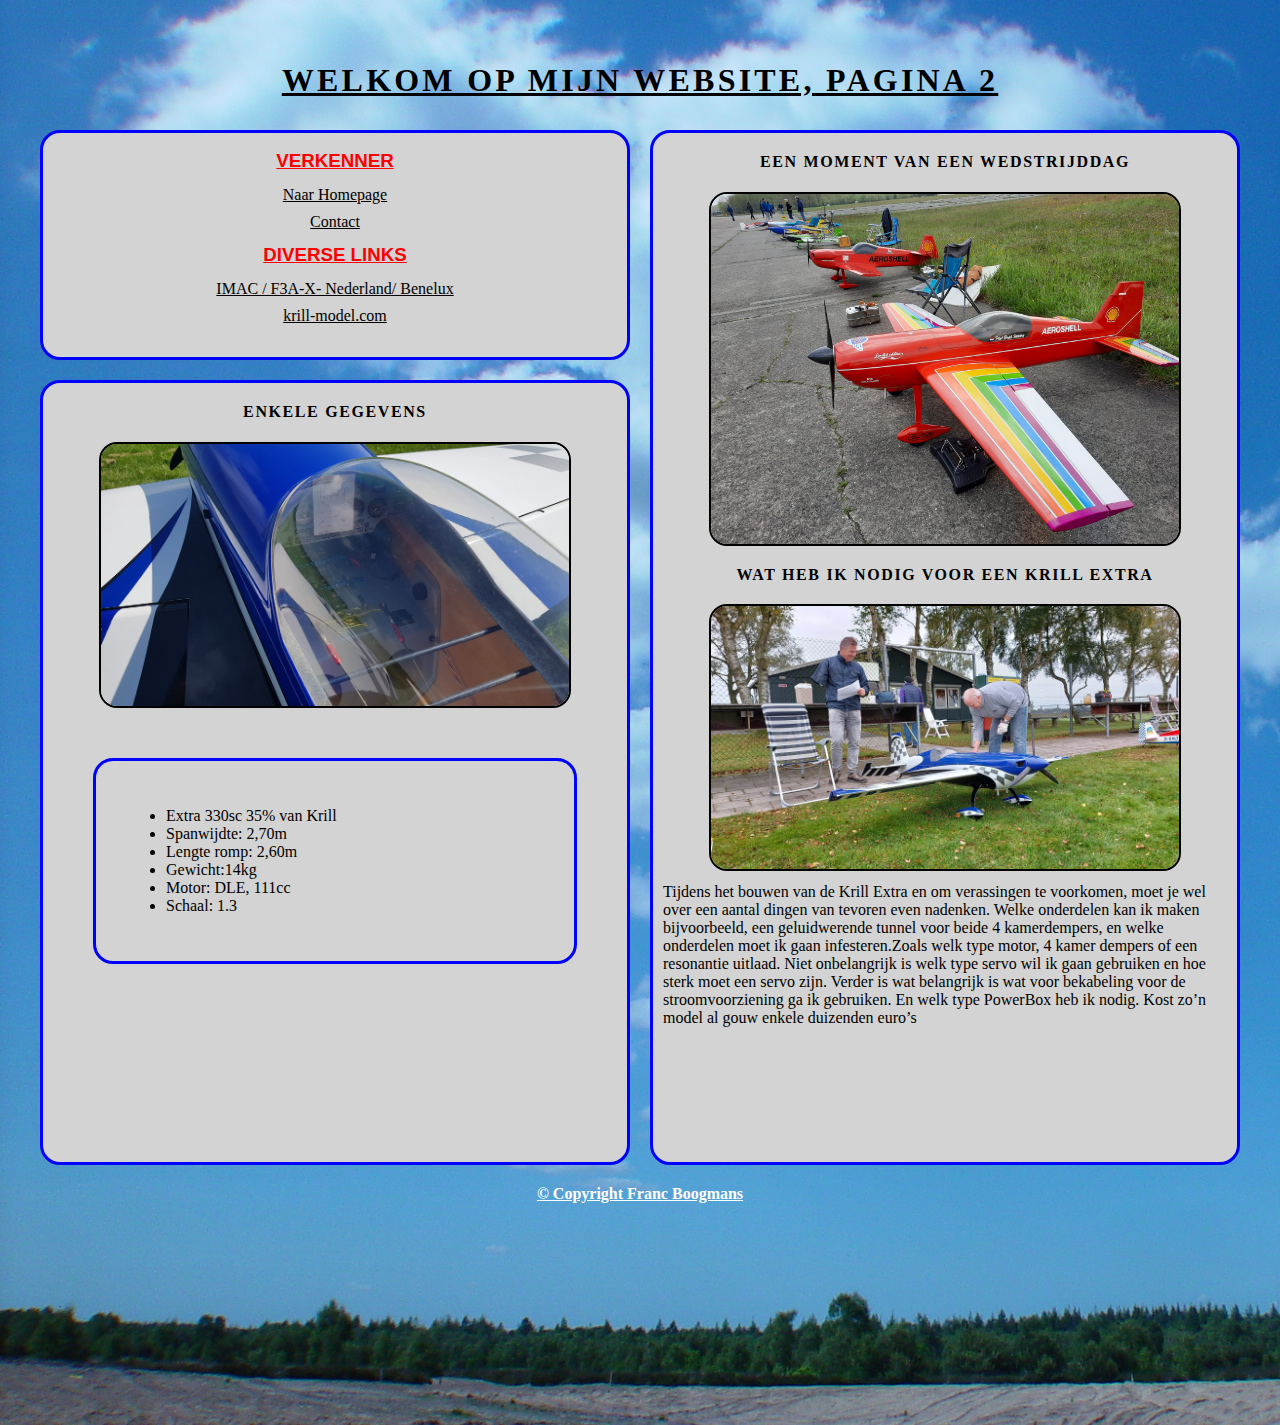
<file: index_2.html>
<!DOCTYPE html>
 <html>
        <head>
          <title>Pagina 2 Hackathon make your own website using HTML/CSS.</title>
          <link rel="stylesheet" type="text/css" href="styles.css">
          <meta http-equiv="Content-Type" content="text/html;charset=UTF-8">
          <meta http-equiv="X-UA-Compatible" content="ie=edge">
          <meta name="viewport" content="width=device-width, initial-scale=1.0">
        </head>
        <body>
          <div class="parent">
                <header >
                  <h1 class="h1">Welkom op mijn website, Pagina 2</h1>
                </header>
                <nav><h3 class="h3">Verkenner</h3>
                  <a href="index.html"><p> Naar Homepage</p></a>
                  <a href="contact.html"><p>Contact</p></a>
                  <h3 class=" h3">Diverse links</h3>
                  <a href="http://www.f3ax.nl/" target="_blank"><p>IMAC / F3A-X- Nederland/ Benelux</p></a> 
                  <a href="https://www.krill-model.com/" target="_blank"><p>krill-model.com</p></a>
                </nav>
                <main>
                   <h4 class="h4">Enkele gegevens</h4>
                    <img width="80%" src="Foto_3.jpg" alt="">
                   <div class="box-1">
                    <ul>
                      <li>Extra 330sc 35% van Krill</li>
                      <li>Spanwijdte: 2,70m</li>
                      <li>Lengte romp: 2,60m</li>
                      <li>Gewicht:14kg</li>
                      <li>Motor: DLE, 111cc</li>
                      <li>Schaal: 1.3</li>
                    </ul>
                 </div>
                </main>
                <aside>
                  <h4 class="h4">Een moment van een wedstrijddag</h4>
                <img width="80%" src="Foto_8.jpg" alt="">
                <h4 class="h4"> Wat heb ik nodig voor een Krill Extra</h4>
                <img width="80%" src="Foto_2.jPG" alt="">
                 <article>
                  Tijdens het bouwen van de Krill Extra en om verassingen te voorkomen, moet je wel over een aantal dingen van tevoren even 
                  nadenken. Welke onderdelen kan ik maken bijvoorbeeld, een geluidwerende tunnel voor beide 4 kamerdempers, en welke onderdelen 
                  moet ik gaan infesteren.Zoals welk type motor, 4 kamer dempers of een resonantie uitlaad. Niet onbelangrijk is welk 
                  type servo wil ik gaan gebruiken en hoe sterk moet een servo zijn. Verder is wat belangrijk is wat voor bekabeling voor de 
                  stroomvoorziening ga ik gebruiken. En welk type PowerBox heb ik nodig. Kost zo’n model al gouw enkele duizenden euro’s   
                 </article>
                </aside>
                <footer>
                  © Copyright Franc Boogmans
                </footer>  
           </div>        
        </body>
 </html>
</file>
<file: styles.css>
body {
  background-image: url("Ondergaande_zon.JPG");
  margin: 0% 
}
img {
  display: block;
  margin-left: auto;
  margin-right: auto;
  border: 2px solid #000;
  border-radius: 18px;
  }
.center{image-rendering: auto;
}
.h1 {
  font-family: 'Times New Roman', Times, serif;
  text-decoration: underline;
  text-transform: uppercase;
  letter-spacing: 0.1em;
  word-spacing: 0.01em;
  line-height: 100%;
  text-align: center;
  color: #000;
  margin-top: 3px;
}
.h2 {
  font-family: unset;
  text-decoration:none;
  text-transform: uppercase;
  text-align: center;
  letter-spacing: 0.1em;
  word-spacing: 0.01em;
  line-height: normal;
  text-align: center;
  color: black;
}
.h3 {
font-family:'Franklin Gothic Medium', 'Arial Narrow', Arial, sans-serif;
font-weight: 150%;
text-decoration: underline;
text-transform: uppercase;
text-align: center;
color: #f00;
letter-spacing: normal;
word-spacing: normal;
line-height: 100%;
padding-top: -10%;
}
.h4 {
font-family: cursive;
font-weight: 150%;
text-decoration: none;
text-transform: uppercase;
text-align: center;
color: #000;
letter-spacing: 0.1em;
word-spacing: 0.01em;
line-height: 100%;
padding-top: -10%;
}
/* Diverse aantekeningen; Letop, zie bovenzijde, deze eventueel op bij andere elementen toevoegen.
   Class element toevoegen ivm font-family bijv. <h1 class="h1"><h1>*/
.box-1 {
  text-align: left;
  font-family: cursive;
  border: solid blue;
  border-radius: 20px;
  padding: 30px;
  margin: 50px
  
} 
a {
  text-decoration: underline;
  color: #000;
}
a:hover {
  color: red;
}
a:active {
  color: blue;
}
.parent {
  display: grid;
  grid-template-rows: 300px 1fr 1fr;
  grid-template-columns: 30px 300px 280px 30px;
  height: 1425px;
  grid-template-areas:
    ". header nav ."
    ". main aside . "
    ". footer footer ."
}
header,
nav,
main,
aside,
footer {
  margin: 10px;
}
header {
  grid-area: header;
  text-decoration: underline;
  margin-top: 5%;
}
nav {
  background-color:#d3d3d3;
  color: #000;
  border: solid blue;
  border-radius: 20px;
  grid-area: nav;
  text-align: center;
  line-height: 11px;
  }
main {
  background-color: #d3d3d3;
  color: #000;
  border: solid blue;
  border-radius: 20px;
  grid-area: main;
  text-align: center;
}
aside {
  background-color:#d3d3d3;
  color: white;
  border: solid blue;
  border-radius: 20px;
  grid-area: aside;
  line-height: 50px;  
}
article {
  grid-area: article;
  font-family:cursive;
  text-decoration: none;
  text-transform: none;
  text-align: left;
  color: #000;
  letter-spacing: normal;
  word-spacing: normal;
  line-height: normal;
  margin-top: 2px;
  padding: 10px;
}
Footer {
  color: white;
  border-radius: 20px;
  grid-area: footer;
  text-align: center;
  text-decoration: underline;
  font-family: cursive;
  font-weight: bolder;
}
@media (min-width:1024px) {
  .parent {
    background-image: url("Mooie_lucht.JPG");
    grid-template-rows: 120px 250px 1fr 250px;
    grid-template-columns: 30px 1fr 1fr 30px;
    grid-template-areas:
      ". header header ."
      ". nav aside ."
      ". main aside . "
      ". footer footer .";
  }
}
</file>
